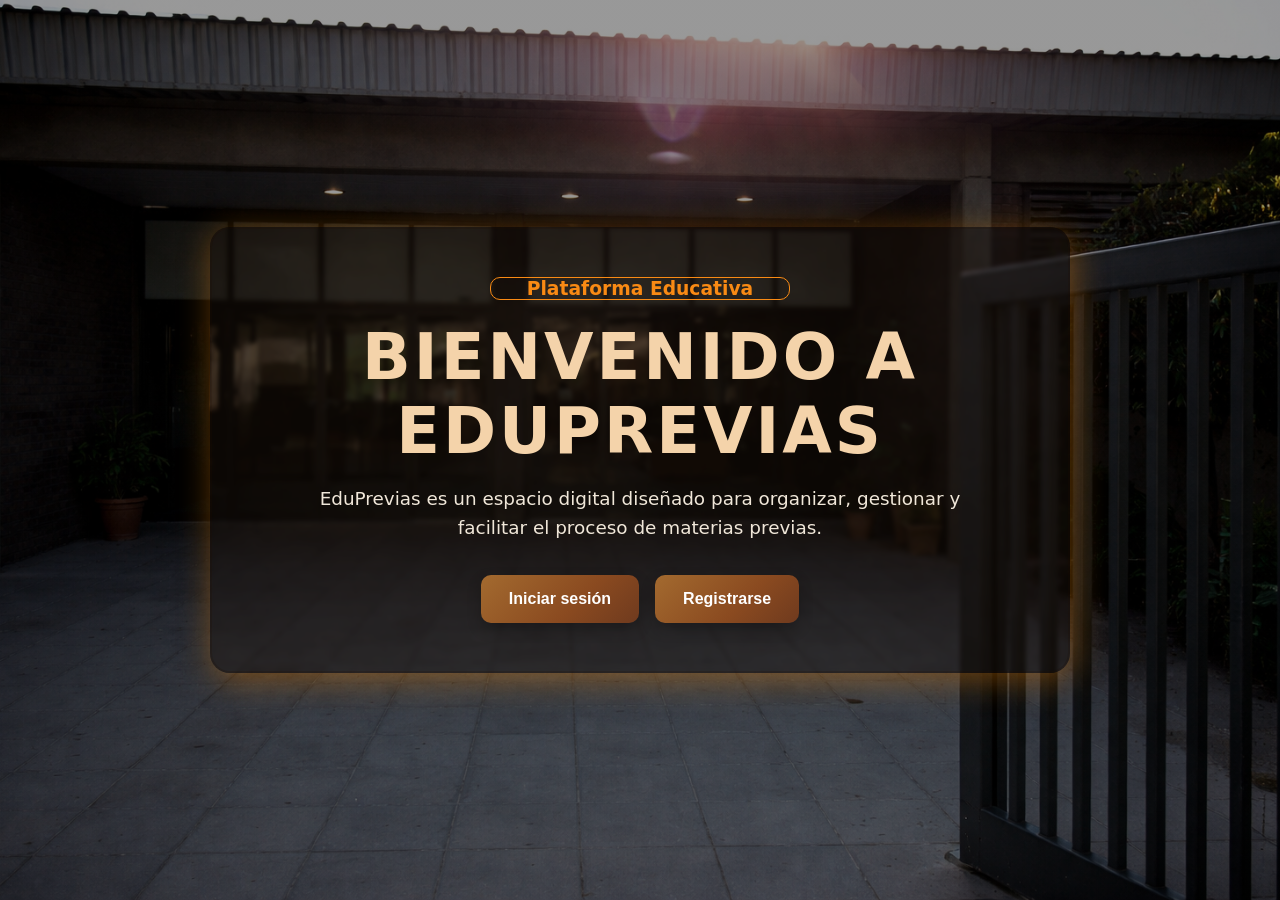
<file: Bienvenido/bienvenido.html>
<!DOCTYPE html>
<html lang="es">
<head>
  <meta charset="UTF-8" />
  <meta name="viewport" content="width=device-width, initial-scale=1" />
  <title>Bienvenida</title>
  <link rel="stylesheet" href="bienvenido.css">
</head>

<body>

  <main class="entorno" aria-label="Bienvenida EduPreviás">
    <section class="seccion">
        <h3 class="primero">Plataforma Educativa</h3>

      <h1>BIENVENIDO A EDUPREVIAS</h1>

      <p class="descripcion">
        EduPrevias es un espacio digital diseñado para organizar, gestionar y facilitar el proceso de materias previas.</p>
      <div class="botones">
      <button class="btn iniciar" id="btnIniciar">Iniciar sesión</button>
      <button class="btn registrarse" id="btnRegistrarse">Registrarse</button>
        
      </div>
    </section>
  </main>


<div class="modal-overlay" id="modalOverlay">
    <div class="modal">

      <button class="modal-cerrar" id="btnCerrar">&#x2715;</button>

      <h2 class="modal-titulo" id="modalTitulo">Iniciar sesión</h2>
      <p class="modal-subtitulo">Accedé a tu cuenta de EduPrevias</p>

      <div class="modal-divider">
        <span></span>
        <i>✦</i>
        <span></span>
      </div>

      <form id="formLogin" >
        <div class="campo">
          <label for="username">Nombre de Usuario</label>
          <input type="text" id="username" name="username" placeholder="Usuario" required />
        </div>

        <div class="campo">
          <label for="password">Contraseña</label>
          <input type="password" id="password" name="password" placeholder="••••••••" required />
        </div>

        <div class="olvide">
          <a href="#">¿Olvidaste tu contraseña?</a>
        </div>

        <button type="submit" class="btn-modal">Ingresar</button>
      </form>

      <p class="modal-pie">
        ¿No tenés cuenta? <a href="#">Registrate</a>
      </p>

    </div>
  </div>


<div class="modal-overlay" id="modalRegistroOverlay">
  <div class="modal">

    <button class="modal-cerrar" id="btnCerrarRegistro">&#x2715;</button>

    <h2 class="modal-titulo">Registrarse</h2>
    <p class="modal-subtitulo">Creá tu cuenta en EduPrevias</p>

    <div class="modal-divider">
      <span></span>
      <i>✦</i>
      <span></span>
    </div>

    <form id="formRegistro">

      <div class="campo">
        <label for="regUsuario">Nombre de usuario</label>
        <input type="text" id="regUsuario" placeholder="Usuario" required />
      </div>

      <div class="campo">
        <label for="regEmail">Correo electrónico</label>
        <input type="email" id="regEmail" placeholder="correo@email.com" required />
      </div>

      <div class="campo">
        <label for="regPassword">Contraseña</label>
        <input type="password" id="regPassword" placeholder="••••••••" required />
      </div>

      <div class="campo">
        <label for="regPassword2">Confirmar contraseña</label>
        <input type="password" id="regPassword2" placeholder="••••••••" required />
      </div>

      <button type="submit" class="btn-modal">Registrarme</button>
    </form>

    <p class="modal-pie">
      ¿Ya tenés cuenta? <a href="#btnIniciar" id="irLogin">Iniciar sesión</a>
    </p>

  </div>
</div>


    <script>
    const overlay   = document.getElementById('modalOverlay');
    const btnAbrir  = document.getElementById('btnIniciar');
    const btnCerrar = document.getElementById('btnCerrar');

    function abrirModal() {
      overlay.classList.add('activo');
      document.getElementById('username').focus();
    }

    function cerrarModal() {
      overlay.classList.remove('activo');
      btnAbrir.focus();
    }

    btnAbrir.addEventListener('click', abrirModal);
    btnCerrar.addEventListener('click', cerrarModal);

    // Cerrar al hacer clic fuera del cuadro
    overlay.addEventListener('click', (e) => {
      if (e.target === overlay) cerrarModal();
    });

    // Cerrar con Escape
    document.addEventListener('keydown', (e) => {
      if (e.key === 'Escape' && overlay.classList.contains('activo')) cerrarModal();
    });

    // Manejo básico del formulario
    document.getElementById('formLogin').addEventListener('submit', (e) => {
      e.preventDefault();
      const email    = document.getElementById('username').value.trim();
      const password = document.getElementById('password').value;
      if (!email || !password) return;
      // Aquí conectás con tu backend
      console.log('Iniciando sesión con:', username);
    });

  </script>

  <script>
    const overlayRegistro = document.getElementById('modalRegistroOverlay');
const btnAbrirRegistro = document.getElementById('btnRegistrarse');
const btnCerrarRegistro = document.getElementById('btnCerrarRegistro');

function abrirRegistro() {
  overlayRegistro.classList.add('activo');
  document.getElementById('regNombre').focus();
}

function cerrarRegistro() {
  overlayRegistro.classList.remove('activo');
}

btnAbrirRegistro.addEventListener('click', abrirRegistro);
btnCerrarRegistro.addEventListener('click', cerrarRegistro);

// cerrar haciendo click afuera
overlayRegistro.addEventListener('click', (e) => {
  if (e.target === overlayRegistro) cerrarRegistro();
});

// cerrar con ESC
document.addEventListener('keydown', (e) => {
  if (e.key === 'Escape' && overlayRegistro.classList.contains('activo')) {
    cerrarRegistro();
  }
});

// validación básica
document.getElementById('formRegistro').addEventListener('submit', (e) => {
  e.preventDefault();

  const pass1 = document.getElementById('regPassword').value;
  const pass2 = document.getElementById('regPassword2').value;

  if (pass1 !== pass2) {
    alert('Las contraseñas no coinciden');
    return;
  }

  console.log('Registro exitoso');
});
  </script>

</body>
</html>
</file>
<file: Bienvenido/bienvenido.css>
* { 
    box-sizing: border-box; 
    }
    html, body { 
    height: 100%; }

    body {
      margin: 0;
      font-family: 'Inter', system-ui, -apple-system, "Segoe UI", Roboto, Arial;
      background:linear-gradient(rgba(0, 0, 0, 0.4), rgba(0, 0, 0, 0.4)), url('../assets/img1.png') center/cover no-repeat fixed;
    }

    .entorno {
      min-height: 100vh;
      display: flex;
      align-items: center;
      justify-content: center;
      padding: 4rem 1rem;
    }

    .seccion {
        color: rgb(244, 211, 170);
      width: min(860px, 92%);
      text-align: center;
      background: rgba(28, 19, 10, 0.4);
      border: 2px solid rgba(30, 13, 1, 0.2);
      border-radius: 20px;
      padding: 3rem 2rem;
      backdrop-filter: blur(2px);
      box-shadow:  3px 6px 34px rgba(255, 143, 7, 0.4);
    }
    .primero{
  width: min(300px, 100%);
    margin: 0 auto 20px auto;
    color: #f98a14;
    border: 1px solid #f98a14;
    border-radius: 10px;
    }

    h1 {
      margin: 0 0 1rem;
      font-size: clamp(2.5rem, 4vw + 1rem, 4rem);
      letter-spacing: 3px;
      text-transform: uppercase;
    }

    p.descripcion {
      color: #f0e7d9;
      font-size: 1.15rem;
      line-height: 1.6;
      margin: 0 auto 2rem;
      max-width: 60ch;
    }

    .botones {
      display: flex;
      gap: 1rem;
      justify-content: center;
      flex-wrap: wrap;
    }

    .btn {
      border: none;
      border-radius: 10px;
      padding: 0.95rem 1.75rem;
      font-weight: 600;
      font-size: 1rem;
      color: #fff;
      cursor: pointer;
      transition: transform 0.2s ease, background 0.2s ease;
      box-shadow: 0 6px 14px rgba(0,0,0,.25);
    }

    .btn.registrarse {
      background: linear-gradient(135deg, #a36a2f 0%, #8a4a20 60%, #6f3a1e 100%);
    }

    .btn.iniciar {
      background: linear-gradient(135deg, #a36a2f 0%, #8a4a20 60%, #6f3a1e 100%);
    }

    .btn:hover { 
    transform: translateY(-1px); 
    filter: brightness(1.05); 
      box-shadow:  3px 6px 34px rgba(255, 143, 7, 0.4);
}
    .btn:active { 
    transform: translateY(1px) scale(0.98); 
      box-shadow:  3px 6px 34px rgba(169, 94, 3, 0.4);
     background: linear-gradient(135deg, #7c5124 0%, #6d3a18 60%, #482613 100%);
}


    body {
      margin: 0;
      font-family: 'Inter', system-ui, -apple-system, "Segoe UI", Roboto, Arial;
      background: linear-gradient(rgba(0,0,0,0.4), rgba(0,0,0,0.4)),
                  url('../assets/img1.png') center/cover no-repeat fixed;
    }

    .entorno {
      min-height: 100vh;
      display: flex;
      align-items: center;
      justify-content: center;
      padding: 4rem 1rem;
    }

    .seccion {
      color: rgb(244, 211, 170);
      width: min(860px, 92%);
      text-align: center;
      background: rgba(28, 19, 10, 0.4);
      border: 2px solid rgba(30, 13, 1, 0.2);
      border-radius: 20px;
      padding: 3rem 2rem;
      backdrop-filter: blur(2px);
      box-shadow: 3px 6px 34px rgba(255, 143, 7, 0.4);
    }

    .primero {
      width: min(300px, 100%);
      margin: 0 auto 20px auto;
      color: #f98a14;
      border: 1px solid #f98a14;
      border-radius: 10px;
    }

    h1 {
      margin: 0 0 1rem;
      font-size: clamp(2.5rem, 4vw + 1rem, 4rem);
      letter-spacing: 3px;
      text-transform: uppercase;
    }

    p.descripcion {
      color: #f0e7d9;
      font-size: 1.15rem;
      line-height: 1.6;
      margin: 0 auto 2rem;
      max-width: 60ch;
    }

    .botones {
      display: flex;
      gap: 1rem;
      justify-content: center;
      flex-wrap: wrap;
    }

    .btn {
      border: none;
      border-radius: 10px;
      padding: 0.95rem 1.75rem;
      font-weight: 600;
      font-size: 1rem;
      color: #fff;
      cursor: pointer;
      transition: transform 0.2s ease, background 0.2s ease;
      box-shadow: 0 6px 14px rgba(0,0,0,.25);
    }

    .btn.registrarse {
      background: linear-gradient(135deg, #a36a2f 0%, #8a4a20 60%, #6f3a1e 100%);
    }

    .btn.iniciar {
      background: linear-gradient(135deg, #a36a2f 0%, #8a4a20 60%, #6f3a1e 100%);
    }

    .btn:hover {
      transform: translateY(-1px);
      filter: brightness(1.05);
      box-shadow: 3px 6px 34px rgba(255, 143, 7, 0.4);
    }

    .btn:active {
      transform: translateY(1px) scale(0.98);
      box-shadow: 3px 6px 34px rgba(169, 94, 3, 0.4);
      background: linear-gradient(135deg, #7c5124 0%, #6d3a18 60%, #482613 100%);
    }

    /* ── OVERLAY ── */
    .modal-overlay {
      position: fixed;
      inset: 0;
      background: rgba(10, 5, 0, 0.75);
      backdrop-filter: blur(6px);
      display: flex;
      align-items: center;
      justify-content: center;
      z-index: 100;
      padding: 1rem;
      opacity: 0;
      pointer-events: none;
      transition: opacity 0.3s ease;
    }

    .modal-overlay.activo {
      opacity: 1;
      pointer-events: all;
    }

    /* ── MODAL BOX ── */
    .modal {
      background: rgba(28, 16, 6, 0.92);
      border: 1px solid rgba(249, 138, 20, 0.35);
      border-radius: 18px;
      padding: 2.5rem 2rem;
      width: min(420px, 100%);
      box-shadow: 0 0 60px rgba(255, 143, 7, 0.25), 0 20px 40px rgba(0,0,0,0.6);
      position: relative;

      transform: translateY(28px) scale(0.97);
      transition: transform 0.35s cubic-bezier(.34,1.56,.64,1);
    }

    .modal-overlay.activo .modal {
      transform: translateY(0) scale(1);
    }

    /* cerrar */
    .modal-cerrar {
      position: absolute;
      top: 1rem;
      right: 1.1rem;
      background: none;
      border: none;
      color: #a07040;
      font-size: 1.4rem;
      cursor: pointer;
      line-height: 1;
      transition: color 0.2s;
    }

    .modal-cerrar:hover { color: #f98a14; }

    /* encabezado */
    .modal-titulo {
      font-family: 'Cinzel', serif;
      font-size: 1.5rem;
      color: #f4d3aa;
      text-align: center;
      margin: 0 0 0.35rem;
      letter-spacing: 1.5px;
    }

    .modal-subtitulo {
      text-align: center;
      color: #9c7040;
      font-size: 0.85rem;
      margin: 0 0 2rem;
    }

    /* separador decorativo */
    .modal-divider {
      display: flex;
      align-items: center;
      gap: 0.75rem;
      margin-bottom: 1.75rem;
    }

    .modal-divider span {
      flex: 1;
      height: 1px;
      background: linear-gradient(to right, transparent, rgba(249,138,20,0.4), transparent);
    }

    .modal-divider i {
      color: #f98a14;
      font-size: 0.75rem;
    }

    /* campos */
    .campo {
      margin-bottom: 1.2rem;
    }

    .campo label {
      display: block;
      font-size: 0.78rem;
      font-weight: 600;
      letter-spacing: 0.8px;
      text-transform: uppercase;
      color: #c89060;
      margin-bottom: 0.45rem;
    }

    .campo input {
      width: 100%;
      padding: 0.8rem 1rem;
      background: rgba(255,255,255,0.05);
      border: 1px solid rgba(249, 138, 20, 0.25);
      border-radius: 10px;
      color: #f4d3aa;
      font-size: 0.95rem;
      font-family: inherit;
      outline: none;
      transition: border-color 0.2s, box-shadow 0.2s;
    }

    .campo input::placeholder { color: rgba(180,130,80,0.45); }

    .campo input:focus {
      border-color: rgba(249, 138, 20, 0.65);
      box-shadow: 0 0 0 3px rgba(249, 138, 20, 0.1);
    }

    /* olvidé contraseña */
    .olvide {
      text-align: right;
      margin-top: -0.6rem;
      margin-bottom: 1.5rem;
    }

    .olvide a {
      font-size: 0.8rem;
      color: #9c7040;
      text-decoration: none;
      transition: color 0.2s;
    }

    .olvide a:hover { color: #f98a14; }

    /* botón principal del modal */
    .btn-modal {
      width: 100%;
      padding: 0.9rem;
      background: linear-gradient(135deg, #a36a2f 0%, #8a4a20 60%, #6f3a1e 100%);
      border: none;
      border-radius: 10px;
      color: #fff;
      font-size: 1rem;
      font-weight: 700;
      letter-spacing: 0.5px;
      cursor: pointer;
      box-shadow: 0 6px 20px rgba(163, 106, 47, 0.4);
      transition: filter 0.2s, transform 0.15s, box-shadow 0.2s;
    }

    .btn-modal:hover {
      filter: brightness(1.1);
      transform: translateY(-1px);
      box-shadow: 0 8px 28px rgba(255, 143, 7, 0.45);
    }

    .btn-modal:active {
      transform: translateY(1px) scale(0.98);
      filter: brightness(0.95);
    }

    /* pie del modal */
    .modal-pie {
      text-align: center;
      margin-top: 1.4rem;
      font-size: 0.85rem;
      color: #7a5530;
    }

    .modal-pie a {
      color: #f98a14;
      text-decoration: none;
      font-weight: 600;
      transition: opacity 0.2s;
    }

    .modal-pie a:hover { opacity: 0.8; }
</file>
